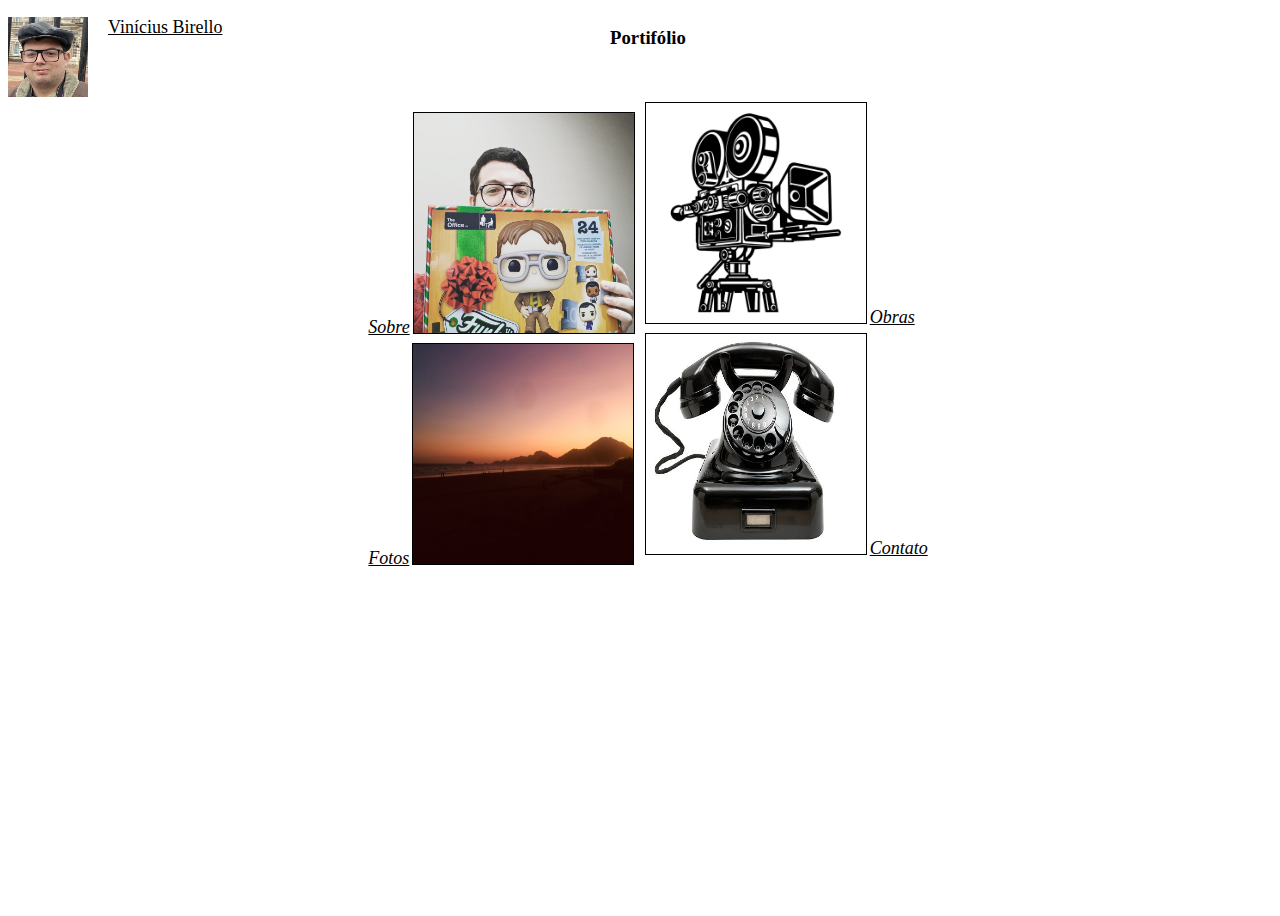
<file: index.html>
<!DOCTYPE html>
<html lang="pt-br">
<head>
    <meta charset="UTF-8">
    <meta name="viewport" content="width=device-width, initial-scale=1.0">
    <title>Portifólio</title>
    <link rel="stylesheet" href="estilo.css">
</head>
<body>
    <div class="titulo">
        <h3>Portifólio</h1>
    </div>
    <div class="eu">
        <img src="imagens/vinny.jpg" alt="">
        <p>Vinícius Birello</p>
    </div>
    <div class="principal">
        <div class="menu primeira">
            <div class="quadrado">
                <i class="imagensEsquerdas">Sobre</i>
                <a href="./paginas/sobre/sobre.html"><img src="./imagens/sobre.jpg"></a>
            </div>
            <div class="quadrado">
                <i class="imagensEsquerdas">Fotos</i>
                <a href="./paginas/fotos/fotos.html"><img src="./imagens/fotos.jpg"></a>
            </div>
        </div>
        <div class="menu" class="segunda">
            <div class="quadrado">
                <a href="./paginas/obras/obras.html"><img src="./imagens/obras.jfif"></a>
                <i class="imagensDireitas">Obras</i>
            </div>
            <div class="quadrado">
                <a href="./paginas/contato/contato.html"><img src="./imagens/contato.jpg"></a>
                <i class="imagensDireitas">Contato</i>
            </div>
        </div>
    </div>
</body>
</html>
</file>
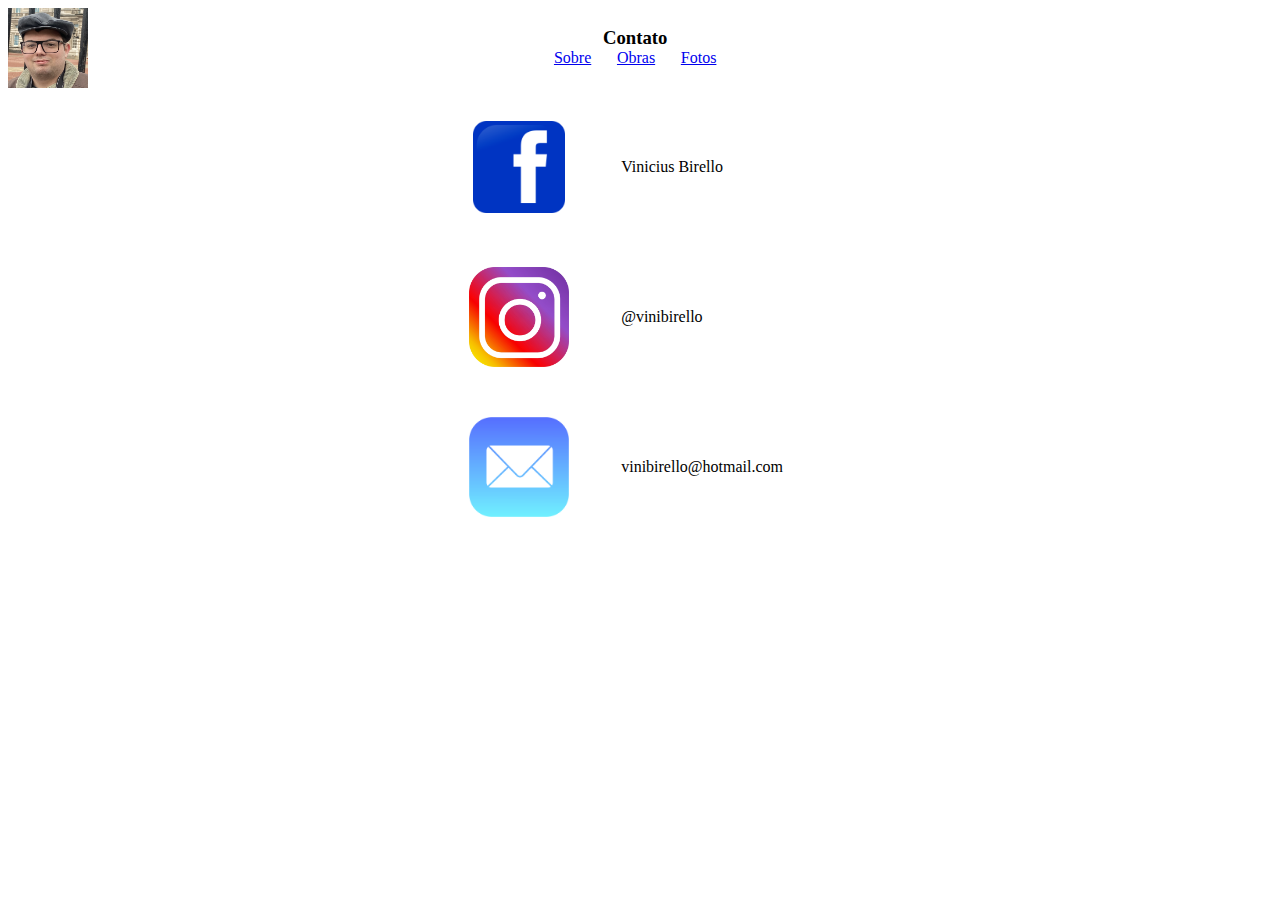
<file: paginas/contato/contato.html>
<!DOCTYPE html>
<html lang="en">
<head>
    <meta charset="UTF-8">
    <meta name="viewport" content="width=device-width, initial-scale=1.0">
    <title>Contato</title>
    <link rel="stylesheet" href="./estilocontato.css">
</head>
<body>
    <div class="cabecalho">
        <div class="eu">
            <a href="../../index.html">
                <img class="imagem" src="../../imagens/vinny.jpg" alt="">
            </a>
        </div>  
        <div class="titulo">
            <h3>Contato</h1>
            <div class="menu">
                <a href="../sobre/sobre.html">Sobre</a>
                <a href="../obras/obras.html">Obras</a>
                <a href="../fotos/fotos.html">Fotos</a>
            </div>
        </div>
        <div class="imagem"></div>
    </div>
    <div>
        <div class="logos">
            <img src="../../imagens/facebook.png" alt="facebook">
            <p>Vinicius Birello</p>
        </div>
        <div class="logos">
            <img src="../../imagens/instagram.png" alt="instagram">
            <p>@vinibirello</p>
        </div>
        <div class="logos">
            <img src="../../imagens/email.png" alt="email">
            <p>vinibirello@hotmail.com</p>
        </div>
    </div>
</body>
</html>
</file>
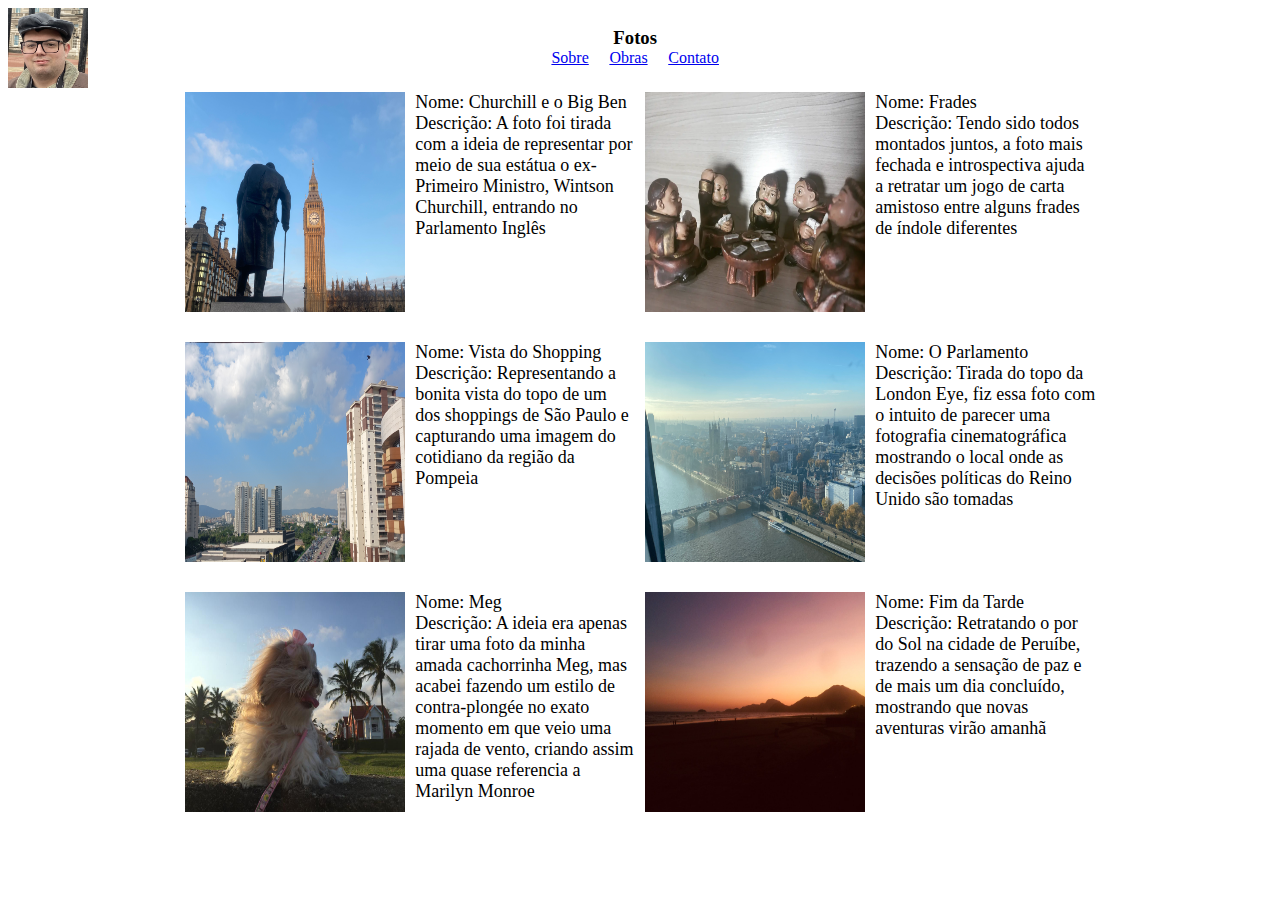
<file: paginas/fotos/fotos.html>
<!DOCTYPE html>
<html lang="en">
<head>
    <meta charset="UTF-8">
    <meta name="viewport" content="width=device-width, initial-scale=1.0">
    <title>Fotos</title>
    <link rel="stylesheet" href="./estilofotos.css">
</head>
<body>
    <div class="cabecalho">
        <div class="eu">
            <a href="../../index.html">
                <img class="imagem" src="../../imagens/vinny.jpg" alt="">
            </a>
        </div>  
        <div class="titulo">
            <h3>Fotos</h1>
            <div class="menu">
                <a href="../sobre/sobre.html">Sobre</a>
                <a href="../obras/obras.html">Obras</a>
                <a href="../contato/contato.html">Contato</a>
            </div>
        </div>
        <div class="imagem"></div>
    </div>

    <div class="principal">
        <div class="linha">
            <a href="../../imagens/Churchill.jpg">
                <img class="fotos" src="../../imagens/Churchill.jpg" alt="">
            </a> 
            <p class="coluna">
                Nome: Churchill e o Big Ben
                <br>
                Descrição: A foto foi tirada com a ideia de representar por meio de sua estátua o ex-Primeiro Ministro, Wintson Churchill, entrando no Parlamento Inglês
            </p>
            <a href="../../imagens/Frades.jpg">
                <img class="fotos" src="../../imagens/Frades.jpg" alt="">
            </a>
            <p>
                Nome: Frades 
                <br>
                Descrição: Tendo sido todos montados juntos, a foto mais fechada e introspectiva  ajuda a retratar um jogo de carta amistoso entre alguns frades de índole diferentes
            </p>
        </div>
        <div class="linha">
            <a href="../../imagens/Vista Bourbon.jpg">
                <img class="fotos" src="../../imagens/Vista Bourbon.jpg" alt="">
            </a>
            <p>Nome: Vista do Shopping 
                <br>
                Descrição: Representando a bonita vista do topo de um dos shoppings de São Paulo e capturando uma imagem do cotidiano da região da Pompeia
            </p>
            <a href="../../imagens/Londres.jpg">
                <img class="fotos" src="../../imagens/Londres.jpg" alt="">
            </a>
            <p>
                Nome: O Parlamento 
                <br>
                Descrição: Tirada do topo da London Eye, fiz essa foto com o intuito de parecer uma fotografia cinematográfica mostrando o local onde as decisões políticas do Reino Unido são tomadas
            </p>
        </div>
        <div class="linha">
            <a href="../../imagens/Meg.jpg">
                <img class="fotos" src="../../imagens/Meg.jpg" alt="">
            </a>
            <p>
                Nome: Meg
                <br>
                Descrição: A ideia era apenas tirar uma foto da minha amada cachorrinha Meg, mas acabei fazendo um estilo de contra-plongée no exato momento em que veio uma rajada de vento, criando assim uma quase referencia a Marilyn Monroe
            </p>
            <a href="../../imagens/Peruíbe.jpg">
                <img class="fotos" src="../../imagens/Peruíbe.jpg" alt="">
            </a>
            <p>
                Nome: Fim da Tarde
                <br>
                Descrição: Retratando o por do Sol na cidade de Peruíbe, trazendo a sensação de paz e de mais um dia concluído, mostrando que novas aventuras virão amanhã
            </p>
        </div>
    </div>
</body>
</html>
</file>
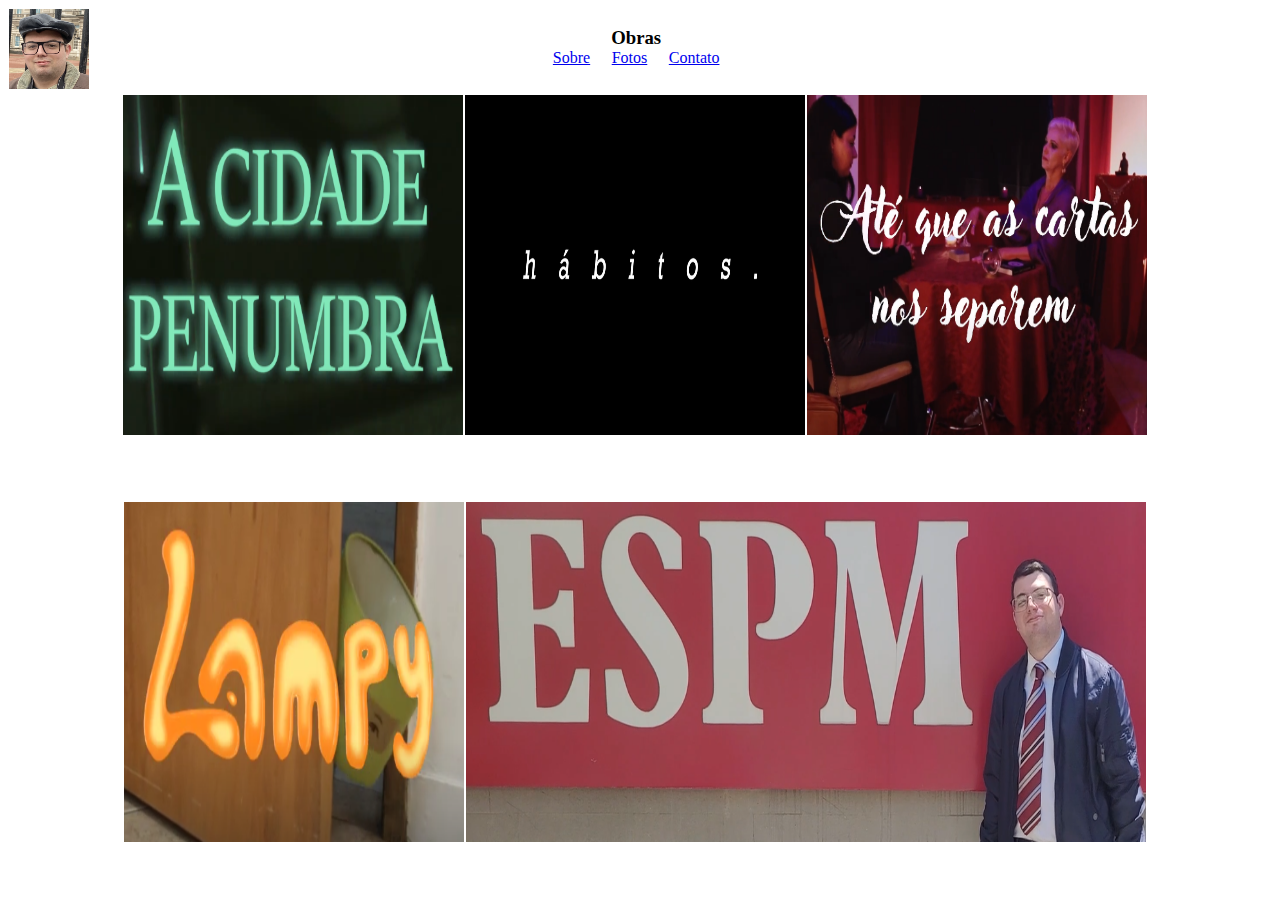
<file: paginas/obras/obras.html>
<!DOCTYPE html>
<html lang="en">
<head>
    <meta charset="UTF-8">
    <meta name="viewport" content="width=device-width, initial-scale=1.0">
    <title>Obra</title>
    <link rel="stylesheet" href="./estiloobras.css">
</head>
<body>
    <div class="cabecalho">
        <div class="eu">
            <a href="../../index.html">
                <img class="imagem" src="../../imagens/vinny.jpg" alt="">
            </a>
        </div>  
        <div class="titulo">
            <h3>Obras</h1>
            <div class="menu">
                <a href="../sobre/sobre.html">Sobre</a>
                <a href="../fotos/fotos.html">Fotos</a>
                <a href="../contato/contato.html">Contato</a>
            </div>
        </div>
        <div class="imagem"></div>
    </div>
    <div class="principal">
        <a href="https://youtu.be/qmhiYiF5dmA?si=Wn_8R39inPsXlVE9"><img src="../../imagens/Cidade.PNG"></a>
        <a href="https://youtu.be/Bnx7RBrAKcc"><img src="../../imagens/Hábitos.PNG"></a>
        <a href="https://youtu.be/lqBdj5e1Qac?si=UC7CKzZA26wKHocU"><img src="../../imagens/Cartas.PNG"></a>
        <a href="https://youtu.be/_6Q8pv0q5kM?si=M3k9kMa9kTOsdBPm"><img src="../../imagens/Lampy.PNG"></a>
        <a href="https://youtu.be/rZZOaYSSiVI"><img class="cav" src="../../imagens/CAV.PNG"></a>
    </div>
</body>
</html>
</file>
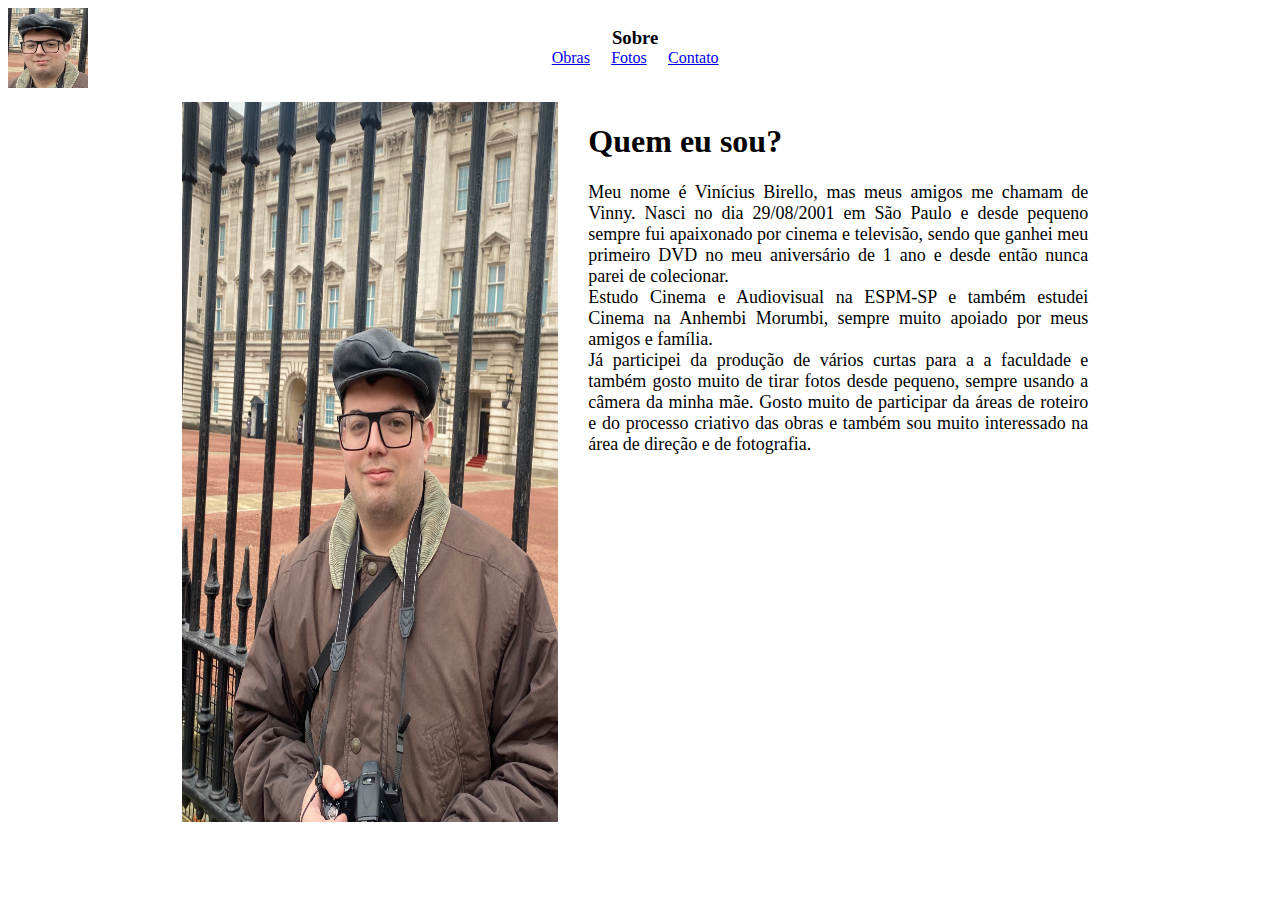
<file: paginas/sobre/sobre.html>
<!DOCTYPE html>
<html lang="en">
<head>
    <meta charset="UTF-8">
    <meta name="viewport" content="width=device-width, initial-scale=1.0">
    <title>Sobre</title>
    <link rel="stylesheet" href="./estilosobre.css">
</head>
<body>
    <div class="cabecalho">
        <div class="eu">
            <a href="../../index.html">
                <img class="imagem" src="../../imagens/vinny.jpg" alt="">
            </a>
        </div>  
        <div class="titulo">
            <h3>Sobre</h1>
            <div class="menu">
                <a href="../obras/obras.html">Obras</a>
                <a href="../fotos/fotos.html">Fotos</a>
                <a href="../contato/contato.html">Contato</a>
            </div>
        </div>
        <div class="imagem"></div>
    </div>
    <div class="principal">
        <img src="../../imagens/quemsou.jpg" alt="quem eu sou">
        <div class="quemsoueu">
            <h1>Quem eu sou?</h1>
            <p class="texto">Meu nome é Vinícius Birello, mas meus amigos me chamam de Vinny.
                Nasci no dia 29/08/2001 em São Paulo e desde pequeno sempre fui apaixonado por cinema e televisão, sendo que ganhei meu primeiro DVD no meu aniversário de 1 ano e desde então nunca parei de colecionar.
                <br>
                Estudo Cinema e Audiovisual na ESPM-SP e também estudei Cinema na Anhembi Morumbi, sempre muito apoiado por meus amigos e família.
                <br>
                Já participei da produção de vários curtas para a a faculdade e também gosto muito de tirar fotos desde pequeno, sempre usando a câmera da minha mãe.
                Gosto muito de participar da áreas de roteiro e do processo criativo das obras e também sou muito interessado na área de direção e de fotografia.</p>
        </div>
    </div>
</body>
</html>
</file>
<file: estilo.css>
body {
    width: 100vw;
    height: 100vh;

    display: flex;
    align-items: center;
    flex-direction: column;
}

p, i {
    margin: 0;
    font-size: 18px;
    text-decoration: underline;
}

.eu img {
    width: 80px;
    height: 80px;
}

.titulo {
    width: 100%;
    display: flex;
    justify-content: center;
    margin: 0;
}

.eu {
    width: 100%;
    display: flex;
    margin-top: -50px;
}

.eu p {
    margin-left: 20px;
}

.principal {
    width: 100%;    
    height: 100%;
    display: flex;
    justify-content: center;
}

.quadrado {
    display: flex;
    flex-direction: row;
    margin: 5px;
}

.primeira {
    margin-top: 10px;
}

.quadrado i {
    display: flex;
    align-items: end;
}

.quadrado img {
    width: 220px;
    height: 220px;
    border: 1px solid black;
}

.imagensEsquerdas {
    margin-right: 3px;
}

.imagensDireitas {
    margin-left: 3px;
}
</file>
<file: paginas/contato/estilocontato.css>
body {
    width: 98vw;
    height: 100vh;

    display: flex;
    align-items: center;
    flex-direction: column;
}

.cabecalho {
    width: 100%;
    display: flex;
    justify-content: space-between;
}

.imagem {
    width: 80px;
    height: 80px;
}

.titulo {
    width: 15%;
    display: flex;
    align-items: center;
    flex-direction: column;
}

.titulo h3 {
    margin-bottom: 0;
}

.menu {
    width: 100%;
    display: flex;
    align-items: center;
    justify-content: space-around;
}

.menu h4 {
    margin-top: 10px;
}

.logos {
    width: 30vw;
    height: 150px;
    display: flex;
    align-items: center;
    justify-content: space-around;
}

.logos img {
    width: 100px;
    height: 100px;
}

.logos p {
    width: 180px;
}
</file>
<file: paginas/fotos/estilofotos.css>
body {
    width: 98vw;
    height: 100vh;

    display: flex;
    align-items: center;
    flex-direction: column;
}

.cabecalho {
    width: 100%;
    display: flex;
    justify-content: space-between;
}

.eu img {
    width: 80px;
    height: 80px;
}

.imagem {
    width: 80px;
    height: 80px;
}

.titulo {
    width: 15%;
    display: flex;
    align-items: center;
    flex-direction: column;
}

.titulo h3 {
    margin-bottom: 0;
}

.menu {
    width: 100%;
    display: flex;
    align-items: center;
    justify-content: space-around;
}

.menu h4 {
    margin-top: 10px;
}

.linha {
    width: 100vw;
    height: 220px;
    display: flex;
    justify-content: center;
    margin-bottom: 30px;

}

.linha p {
    width: 220px;
    height: 220px;
    font-size: 18px;
    margin: 0;
}

.fotos {
    width: 220px;
    height: 220px;
    margin: 0px 10px;
}
</file>
<file: paginas/obras/estiloobras.css>
body {
    width: 98vw;
    height: 100vh;

    display: flex;
    align-items: center;
    flex-direction: column;
}

.cabecalho {
    width: 100%;
    display: flex;
    justify-content: space-between;
}

.eu img {
    width: 80px;
    height: 80px;
}

.imagem {
    width: 80px;
    height: 80px;
}

.titulo {
    width: 15%;
    display: flex;
    align-items: center;
    flex-direction: column;
}

.titulo h3 {
    margin-bottom: 0;
}

.menu {
    width: 100%;
    display: flex;
    align-items: center;
    justify-content: space-around;
}

.menu h4 {
    margin-top: 10px;
}

.principal {
    width: 100%;
    height: 100%;
    display: flex;
    flex-wrap: wrap;
    justify-content: center;
}

img {
    width: 340px;
    height: 340px;
    margin: 1px;
}

.cav {
    width: 680px;
}
</file>
<file: paginas/sobre/estilosobre.css>
body {
    width: 98vw;
    height: 100vh;

    display: flex;
    align-items: center;
    flex-direction: column;
}

.cabecalho {
    width: 100%;
    display: flex;
    justify-content: space-between;
}

.eu img {
    width: 80px;
    height: 80px;
}

.imagem {
    width: 80px;
    height: 80px;
}

.titulo {
    width: 15%;
    display: flex;
    align-items: center;
    flex-direction: column;
}

.titulo h3 {
    margin-bottom: 0;
}

.menu {
    width: 100%;
    display: flex;
    align-items: center;
    justify-content: space-around;
}

.menu h4 {
    margin-top: 10px;
}

.principal {
    width: 100%;
    height: 80%;
    display: flex;
    justify-content: center;
    margin-top: 10px;
}

.principal img {
    width: 30%;
    height: 100%;
}

.quemsoueu {
    margin-left: 30px;
}

.texto {
    max-width: 500px;
    text-overflow: ellipsis;
    margin: 0;
    font-size: 18px;
    text-align: justify;
}
</file>
